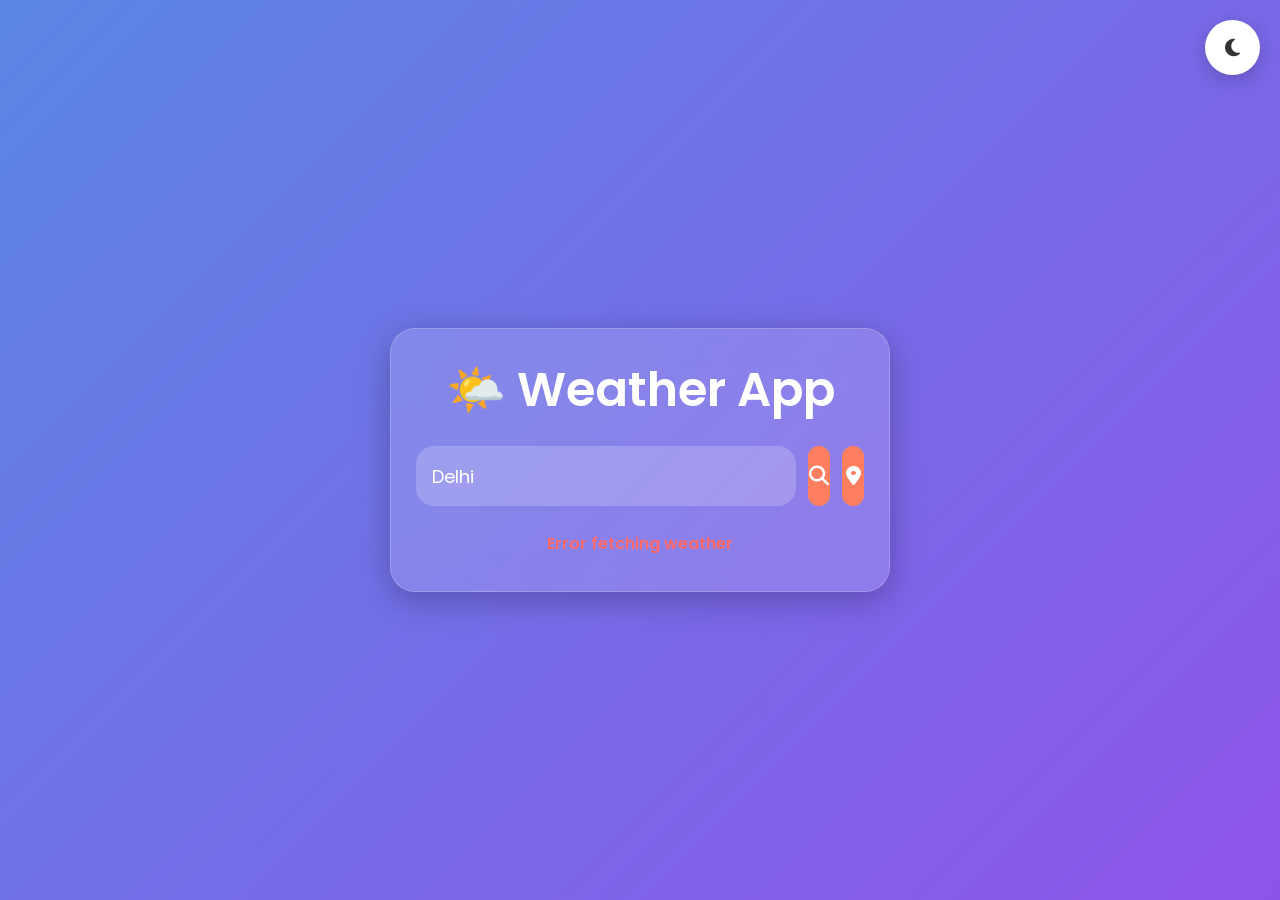
<file: index.html>
<!DOCTYPE html>
<html lang="en">
<head>
    <meta charset="UTF-8" />
    <meta name="viewport" content="width=device-width, initial-scale=1.0" />
    <title>Advanced Weather App</title>

    <!-- CSS -->
    <link rel="stylesheet" href="style.css" />

    <!-- Google Font -->
    <link rel="preconnect" href="https://fonts.googleapis.com">
    <link href="https://fonts.googleapis.com/css2?family=Poppins:wght@300;400;500;600;700&display=swap" rel="stylesheet">

    <!-- Icons -->
    <link rel="stylesheet"
    href="https://cdnjs.cloudflare.com/ajax/libs/font-awesome/6.5.1/css/all.min.css"/>
</head>

<body>

    <!-- Dark Mode Button -->
    <button id="theme-btn" class="theme-btn">
        <i class="fa-solid fa-moon"></i>
    </button>

    <div class="container glass-card">

        <!-- Heading -->
        <h1>🌤️ Weather App</h1>

        <!-- Date & Time -->
        <div class="date-time">
            <p id="current-date"></p>
            <p id="current-time"></p>
        </div>

        <!-- Search Box -->
        <div class="search-box">

            <input
                type="text"
                id="city"
                placeholder="Enter city name..."
            />

            <button id="search-btn">
                <i class="fa-solid fa-magnifying-glass"></i>
            </button>

            <!-- Location Button -->
            <button id="location-btn">
                <i class="fa-solid fa-location-dot"></i>
            </button>

        </div>

        <!-- Error -->
        <p id="error" class="error hidden"></p>

        <!-- Loading -->
        <div id="loading" class="loading hidden">
            <div class="loader"></div>
            <p>Fetching Weather...</p>
        </div>

        <!-- Weather Box -->
        <div id="weather-box" class="weather hidden">

            <h2 id="city-name"></h2>

            <img id="weather-icon" class="icon" />

            <h1 id="temperature"></h1>

            <p id="description"></p>

            <!-- Weather Details -->
            <div class="details">

                <div class="detail-card">
                    <i class="fa-solid fa-droplet"></i>
                    <p id="humidity"></p>
                </div>

                <div class="detail-card">
                    <i class="fa-solid fa-wind"></i>
                    <p id="wind"></p>
                </div>

            </div>

        </div>

        <!-- Forecast -->
        <h3 class="forecast-title hidden">
            5-Day Forecast
        </h3>

        <div id="forecast" class="forecast hidden"></div>

    </div>

    <script src="scripts.js"></script>

</body>
</html>
</file>
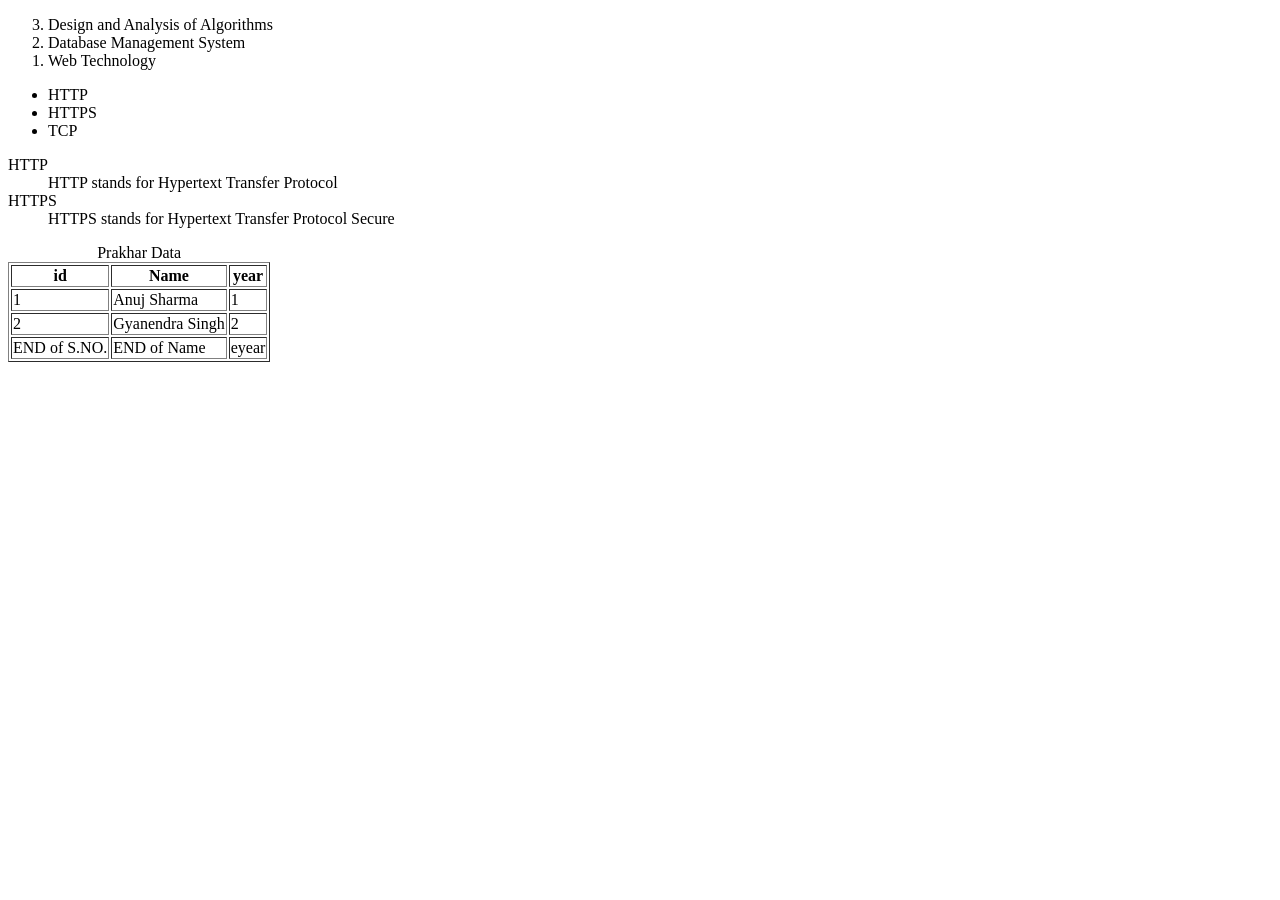
<file: table.html>
<!DOCTYPE html> 
<html> 
<head> <title>Lists in HTML</title></head> 
<body> 
<ol type="1" start="3" reversed> 
<li>Design and Analysis of Algorithms</li> 
<li>Database Management System</li> 
<li>Web Technology</li> 
</ol> 
<ul type="disc"> 
<li>HTTP</li> 
<li>HTTPS</li> 
<li>TCP</li> 
</ul> 
<dl> 
<dt>HTTP</dt> 
<dd>HTTP stands for Hypertext Transfer Protocol</dd> 
<dt>HTTPS</dt> 
<dd>HTTPS stands for Hypertext Transfer Protocol Secure</dd> 
</dl> 
</body> 
</html> 
<!DOCTYPE html> 
<html> 
<head><title>Tables in HTML</title></head> 
<body> 
<table border=""> 
<caption> Prakhar Data </caption> 
<thead> 
<tr> 
<th> id </th> 
<th> Name </th>
<th>year</th> 
</tr> 
</thead> 
<tfoot> 
<td>END of S.NO.</td> 
<td>END of Name</td> 
<td>eyear</td>
</tfoot> 
<tbody> 
<tr> 
<td>1</td> 
<td>Anuj Sharma</td>
<td>1</td> 
</tr> 
<tr> 
<td>2</td> 
<td>Gyanendra Singh</td> 
<td>2</td>
</tr> 
</tbody> 
</table> 
</body> 
</html>
</file>
<file: style.css>
/* ===================================
   GOOGLE FONT
=================================== */
@import url('https://fonts.googleapis.com/css2?family=Poppins:wght@300;400;500;600;700&display=swap');

/* ===================================
   GLOBAL
=================================== */
*{
    margin:0;
    padding:0;
    box-sizing:border-box;
    font-family:'Poppins',sans-serif;
}

/* ===================================
   BODY
=================================== */
body{

    min-height:100vh;

    display:flex;
    justify-content:center;
    align-items:center;

    background:
    linear-gradient(
        135deg,
        #5b86e5,
        #8e54e9
    );

    overflow-x:hidden;

    color:white;

    transition:0.5s ease;
}

/* ===================================
   CONTAINER
=================================== */
.container{

    width:90%;
    max-width:500px;

    padding:30px;

    border-radius:30px;

    background:rgba(255,255,255,0.12);

    backdrop-filter:blur(20px);

    border:1px solid rgba(255,255,255,0.2);

    box-shadow:
    0 8px 32px rgba(0,0,0,0.25);

    text-align:center;

    animation:fadeIn 1s ease;

    position:relative;
}

/* ===================================
   TITLE
=================================== */
h1,h2{

    margin-bottom:20px;

    font-weight:600;

    font-size:3rem;
}

/* ===================================
   SEARCH BOX
=================================== */
.search-box{

    display:flex;

    gap:12px;

    margin-bottom:25px;
}

.search-box input{

    flex:1;

    padding:16px;

    border:none;

    outline:none;

    border-radius:18px;

    font-size:18px;

    background:rgba(255,255,255,0.2);

    color:white;
}

.search-box input::placeholder{
    color:#eee;
}

/* ===================================
   BUTTONS
=================================== */
.search-box button{

    width:60px;

    height:60px;

    border:none;

    border-radius:18px;

    cursor:pointer;

    background:#ff7e5f;

    color:white;

    font-size:20px;

    transition:0.3s;
}

.search-box button:hover{

    transform:
    translateY(-3px)
    scale(1.08);

    background:#feb47b;
}

/* ===================================
   THEME BUTTON
=================================== */
.theme-btn{

    position:fixed;

    top:20px;

    right:20px;

    width:55px;

    height:55px;

    border:none;

    border-radius:50%;

    cursor:pointer;

    font-size:20px;

    background:white;

    color:#333;

    box-shadow:
    0 5px 20px rgba(0,0,0,0.2);

    transition:0.3s;
}

.theme-btn:hover{

    transform:
    rotate(20deg)
    scale(1.1);
}

/* ===================================
   WEATHER CARD
=================================== */
.glass-card{

    background:rgba(255,255,255,0.15);

    border-radius:25px;

    padding:25px;

    backdrop-filter:blur(15px);

    box-shadow:
    0 8px 32px rgba(0,0,0,0.25);

    margin-top:20px;
}

/* ===================================
   CITY NAME
=================================== */
#city-name{

    font-size:3rem;

    margin-bottom:15px;

    font-weight:600;
}

/* ===================================
   WEATHER ICON
=================================== */
.weather img.icon{

    width:130px;

    margin:10px auto;
}

/* ===================================
   TEMPERATURE
=================================== */
#temperature{

    font-size:5rem;

    font-weight:bold;

    margin:15px 0;
}

/* ===================================
   DESCRIPTION
=================================== */
#description{

    font-size:1.8rem;

    text-transform:capitalize;

    margin-bottom:25px;

    opacity:0.9;
}

/* ===================================
   WEATHER DETAILS
=================================== */
.details{

    display:flex;

    justify-content:space-between;

    gap:20px;

    margin-top:25px;
}

.details p{

    flex:1;

    background:rgba(255,255,255,0.15);

    padding:20px;

    border-radius:22px;

    font-size:20px;

    transition:0.3s;

    box-shadow:
    0 5px 15px rgba(0,0,0,0.1);
}

.details p:hover{

    transform:
    translateY(-5px);

    background:rgba(255,255,255,0.25);
}

/* ===================================
   FORECAST TITLE
=================================== */
.forecast-title{

    margin-top:35px;

    font-size:2rem;

    font-weight:600;
}

/* ===================================
   FORECAST CONTAINER
=================================== */
.forecast{

    display:flex;

    gap:15px;

    margin-top:20px;

    overflow-x:auto;

    overflow-y:hidden;

    scroll-behavior:smooth;

    padding:10px 5px 15px;

    width:100%;
}

/* ===================================
   SCROLLBAR
=================================== */
.forecast::-webkit-scrollbar{
    height:6px;
}

.forecast::-webkit-scrollbar-thumb{

    background:rgba(255,255,255,0.4);

    border-radius:20px;
}

/* ===================================
   FORECAST CARD
=================================== */
.forecast .day{

    flex:0 0 auto;

    min-width:130px;

    padding:18px;

    border-radius:22px;

    background:rgba(255,255,255,0.12);

    backdrop-filter:blur(15px);

    box-shadow:
    0 5px 20px rgba(0,0,0,0.2);

    transition:0.3s;
}

.forecast .day:hover{

    transform:
    translateY(-8px)
    scale(1.05);
}

/* ===================================
   FORECAST IMAGE
=================================== */
.forecast .day img{

    width:70px;

    margin:10px 0;
}

/* ===================================
   HIDDEN
=================================== */
.hidden{
    display:none;
}

/* ===================================
   ERROR
=================================== */
.error{

    color:#ff6b6b;

    margin-bottom:10px;

    font-weight:600;
}

/* ===================================
   LOADING
=================================== */
.loading{

    color:white;

    margin-bottom:10px;

    font-weight:bold;

    font-size:18px;
}

/* ===================================
   ANIMATIONS
=================================== */

/* Fade In */
@keyframes fadeIn{

    from{
        opacity:0;
        transform:translateY(30px);
    }

    to{
        opacity:1;
        transform:translateY(0);
    }
}

/* Sun */
.sun{
    animation:spin 5s linear infinite;
}

@keyframes spin{

    0%{
        transform:rotate(0deg);
    }

    100%{
        transform:rotate(360deg);
    }
}

/* Cloud */
.cloud{
    animation:float 6s ease-in-out infinite;
}

@keyframes float{

    0%,100%{
        transform:translateX(0);
    }

    50%{
        transform:translateX(10px);
    }
}

/* Rain */
.rain{
    position:relative;
}

.rain::after{

    content:'';

    position:absolute;

    width:2px;

    height:15px;

    background:#00f;

    left:50%;

    top:0;

    animation:fall 0.5s linear infinite;
}

@keyframes fall{

    0%{
        top:-20px;
        opacity:0;
    }

    50%{
        opacity:1;
    }

    100%{
        top:50px;
        opacity:0;
    }
}

/* Snow */
.snow{
    position:relative;
}

.snow::after{

    content:'❄';

    position:absolute;

    font-size:20px;

    left:50%;

    top:-20px;

    animation:snowFall 2s linear infinite;
}

@keyframes snowFall{

    0%{
        top:-20px;
        opacity:0;
    }

    50%{
        opacity:1;
    }

    100%{
        top:50px;
        opacity:0;
    }
}

/* ===================================
   DARK MODE
=================================== */
.dark{

    background:
    linear-gradient(
        135deg,
        #141e30,
        #243b55
    );
}

/* ===================================
   RESPONSIVE
=================================== */
@media(max-width:600px){

    .container{

        width:95%;

        padding:20px;
    }

    h1,h2{
        font-size:2.2rem;
    }

    #city-name{
        font-size:2.2rem;
    }

    #temperature{
        font-size:4rem;
    }

    #description{
        font-size:1.3rem;
    }

    .details{

        flex-direction:column;
    }

    .details p{

        width:100%;
    }

    .search-box{

        flex-wrap:wrap;
    }

    .search-box button{

        flex:1;
    }
}
</file>
